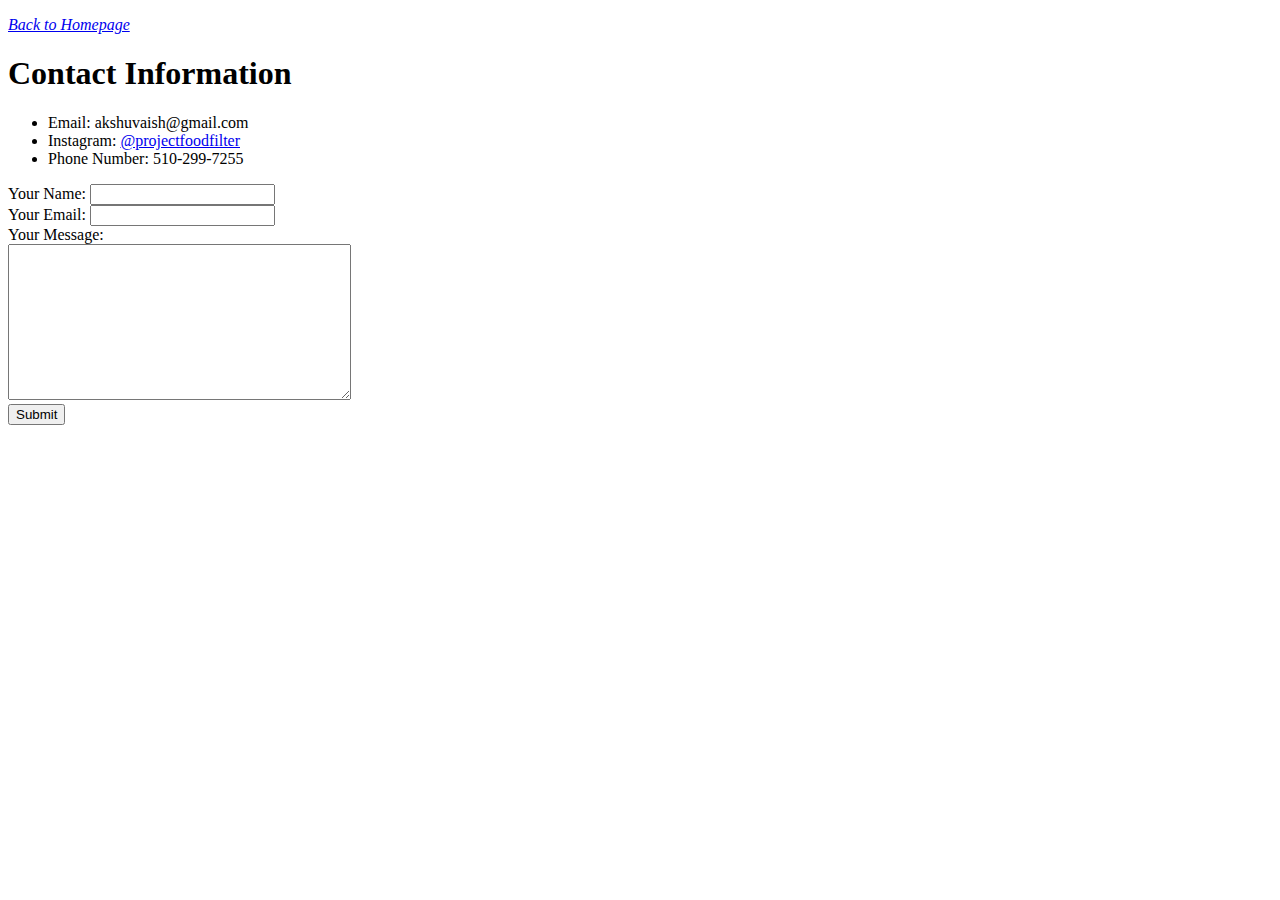
<file: contact-us.html>
<!DOCTYPE html>
<html lang="en">
<head>
    <meta charset="UTF-8">
    
    <title>Contact Info</title>
</head>
<body>
    <p><i><a href="index.html">Back to Homepage</a></i></p>
    <h1>Contact Information</h1>
    <ul>
        <li>Email: akshuvaish@gmail.com</li>
        <li>Instagram: <a href="https://www.instagram.com/projectfoodfilter/">@projectfoodfilter</a></li>
        <li>Phone Number: 510-299-7255</li>
    </ul>
    <form action="mailto:akshuvaish@gmail.com" method="post" enctype="text/plain">
        <label>Your Name:</label>
        <input type="text" name="yourName" id="name" value=""> <br>
        <label>Your Email:</label>
        <input type="email" name="yourEmail" id="email"> <br>
        <label>Your Message:</label> <br>
        <textarea name="yourMessage" rows="10" cols="40"></textarea><br>
        <input type="submit">
    </form>
</body>
</html>
</file>
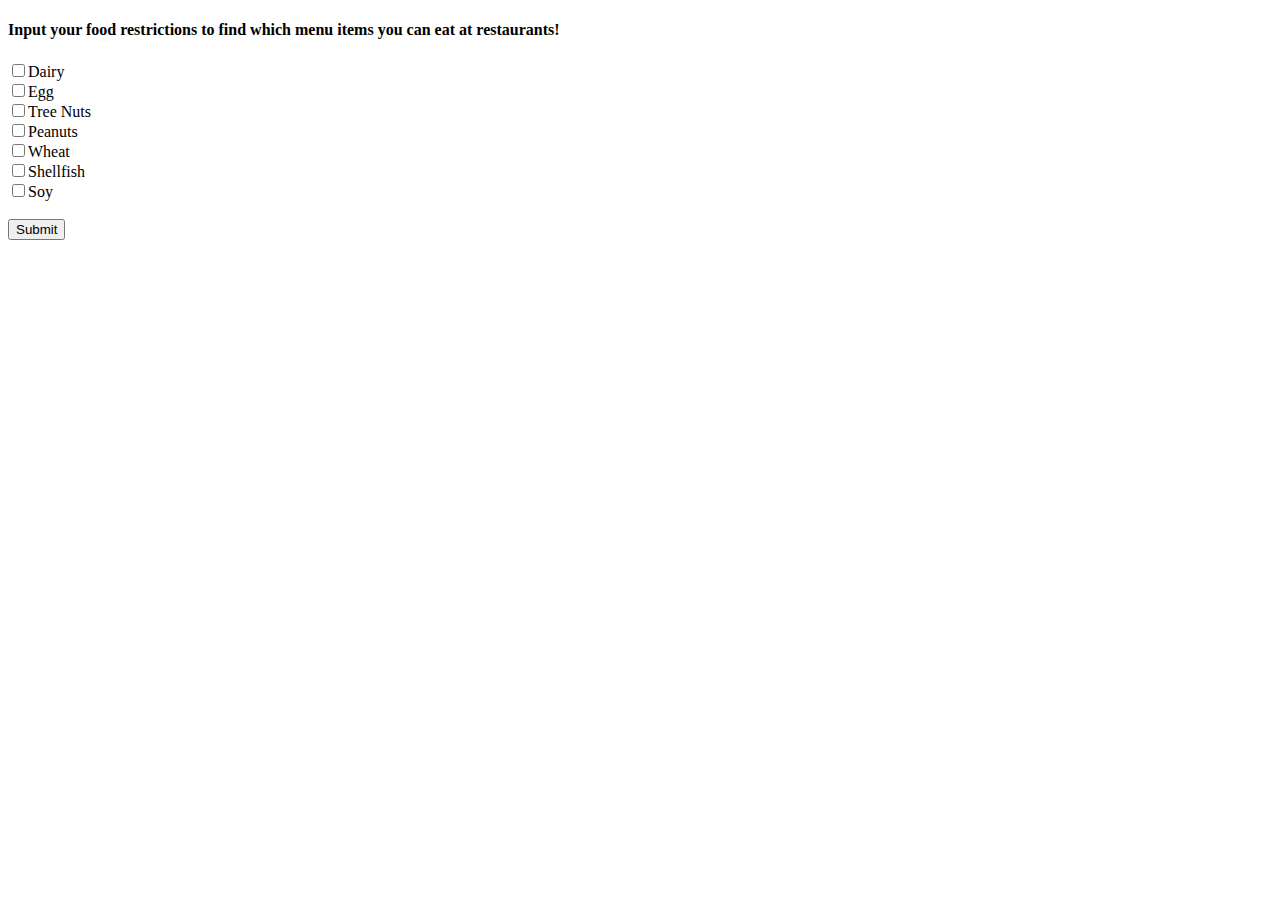
<file: input-restrictions.html>
<!DOCTYPE html>
<html lang="en">
<head>
    <meta charset="UTF-8">
    <title>🍔 Food Restriction Finder</title>
</head>
<body>
    <h4>Input your food restrictions to find which menu items you can eat at restaurants!</h4>
    <form class="" action="results.html">
        <input type="checkbox" id="dairy" class="btn">Dairy</input> <br>  
        <input type="checkbox" id="egg" class="btn">Egg</input> <br> 
        <input type="checkbox" id="treenuts" class="btn">Tree Nuts</input> <br>   
        <input type="checkbox" id="peanuts" class="btn">Peanuts</input> <br> 
        <input type="checkbox" id="wheat" class="btn">Wheat</input> <br>   
        <input type="checkbox" id="shellfish" class="btn">Shellfish</input> <br>    
        <input type="checkbox" id="soy" class="btn">Soy</input> <br><br> 
        <input type="submit" id="submitButton" class="btn"/>
</body>
</html>
</file>
